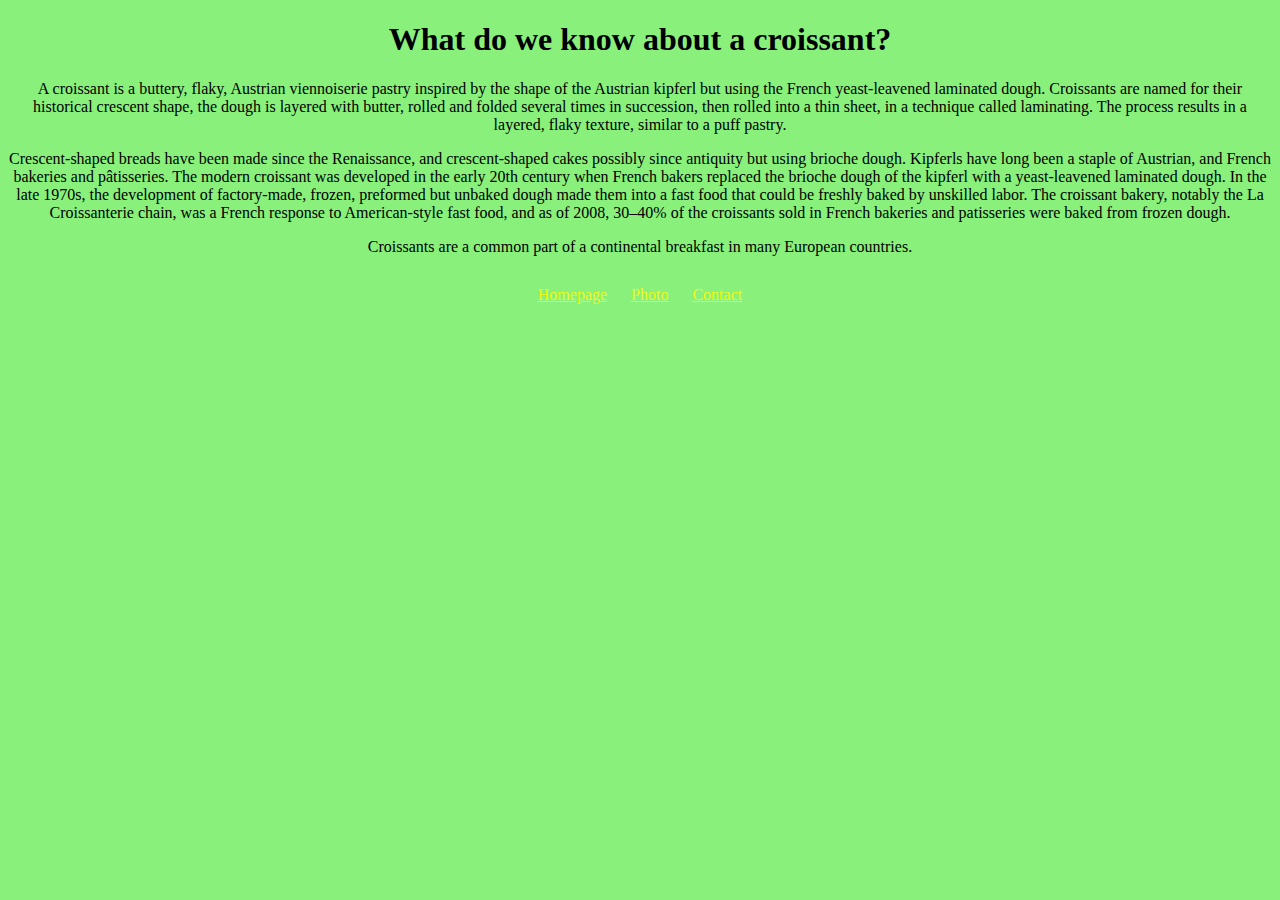
<file: index.html>
<!DOCTYPE html>
<html lang="en">
    <head>
        <meta charset="UTF-8">
        <meta http-equiv="X-UA-Compatible" content="IE=edge">
        <meta name="viewport" content="width=device-width, initial-scale=1.0">
        <meta name="description"  content="The site about croissants" />
        <title>Homepage</title>
        <link href="src/styles.css" rel="stylesheet" type="text/css" />
        <link
            rel="stylesheet"
            href="https://cdn.jsdelivr.net/npm/bootstrap@4.1.3/dist/css/bootstrap.min.css"
            integrity="sha384-MCw98/SFnGE8fJT3GXwEOngsV7Zt27NXFoaoApmYm81iuXoPkFOJwJ8ERdknLPMO"
            crossorigin="anonymous"
            />
        <script
            src="https://code.jquery.com/jquery-3.3.1.slim.min.js"
            integrity="sha384-q8i/X+965DzO0rT7abK41JStQIAqVgRVzpbzo5smXKp4YfRvH+8abtTE1Pi6jizo"
            crossorigin="anonymous"></script>
        <script
            src="https://cdn.jsdelivr.net/npm/popper.js@1.14.3/dist/umd/popper.min.js"
            integrity="sha384-ZMP7rVo3mIykV+2+9J3UJ46jBk0WLaUAdn689aCwoqbBJiSnjAK/l8WvCWPIPm49"
            crossorigin="anonymous"></script>
        <script
            src="https://cdn.jsdelivr.net/npm/bootstrap@4.1.3/dist/js/bootstrap.min.js"
            integrity="sha384-ChfqqxuZUCnJSK3+MXmPNIyE6ZbWh2IMqE241rYiqJxyMiZ6OW/JmZQ5stwEULTy"
            crossorigin="anonymous"></script>
    </head>
    <body>
        <h1>What do we know about a croissant?</h1>
        <article class="article">
            <p>
                A croissant is a buttery, flaky, Austrian viennoiserie pastry
                inspired by the shape of the Austrian kipferl but using the
                French yeast-leavened laminated dough. Croissants are named
                for their historical crescent shape, the dough is layered with
                butter, rolled and folded several times in succession, then
                rolled into a thin sheet, in a technique called laminating. The
                process results in a layered, flaky texture, similar to a puff
                pastry.</p>
            <p>Crescent-shaped breads have been made since the Renaissance, and
                crescent-shaped cakes possibly since antiquity but using
                brioche dough. Kipferls have long been a staple of Austrian, and
                French bakeries and pâtisseries. The modern croissant was
                developed in the early 20th century when French bakers replaced
                the brioche dough of the kipferl with a yeast-leavened laminated
                dough. In the late 1970s, the development of factory-made,
                frozen, preformed but unbaked dough made them into a fast food
                that could be freshly baked by unskilled labor. The croissant
                bakery, notably the La Croissanterie chain, was a French
                response to American-style fast food, and as of 2008, 30–40%
                of the croissants sold in French bakeries and patisseries were
                baked from frozen dough.</p>

            <p>Croissants are a common part of a continental breakfast in many
                European countries.
            </p>
        </article>

        <footer class="footer">
            <a href="/" title="Home"> Homepage</a>
            <a href="/photo.html" title="Croissant photo"> Photo</a>
            <a href="/contact.html" title="Contact Croissant.com"> Contact</a>
        </footer>
    </body>
</html>
</file>
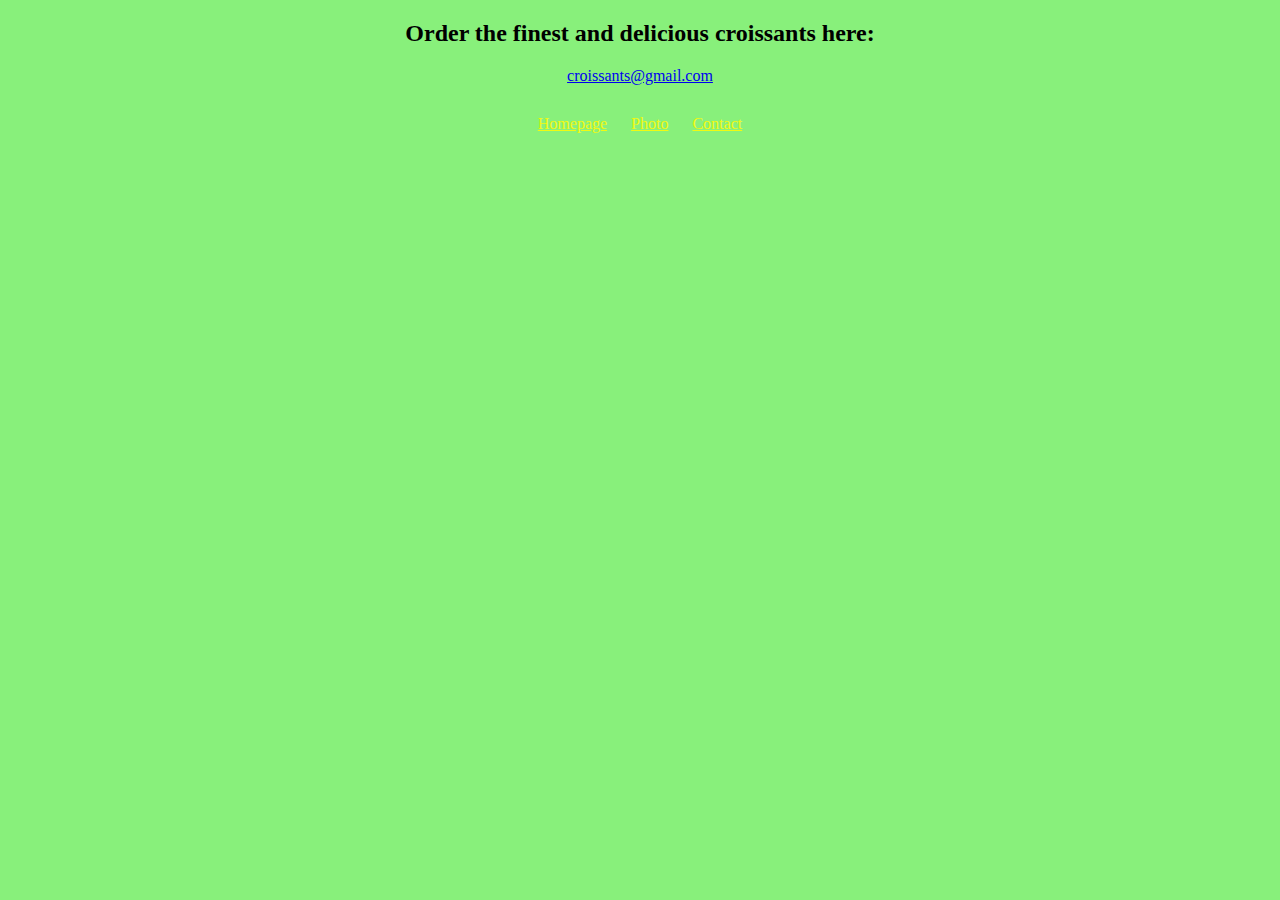
<file: contact.html>
<!DOCTYPE html>
<html lang="en">
<head>
    <meta charset="UTF-8">
    <meta http-equiv="X-UA-Compatible" content="IE=edge">
    <meta name="viewport" content="width=device-width, initial-scale=1.0">
    <title>Contact</title>
    <link href="src/styles.css" rel="stylesheet" type="text/css" />
    <link
      rel="stylesheet"
      href="https://cdn.jsdelivr.net/npm/bootstrap@4.1.3/dist/css/bootstrap.min.css"
      integrity="sha384-MCw98/SFnGE8fJT3GXwEOngsV7Zt27NXFoaoApmYm81iuXoPkFOJwJ8ERdknLPMO"
      crossorigin="anonymous"
    />
    <script
      src="https://code.jquery.com/jquery-3.3.1.slim.min.js"
      integrity="sha384-q8i/X+965DzO0rT7abK41JStQIAqVgRVzpbzo5smXKp4YfRvH+8abtTE1Pi6jizo"
      crossorigin="anonymous"
    ></script>
    <script
      src="https://cdn.jsdelivr.net/npm/popper.js@1.14.3/dist/umd/popper.min.js"
      integrity="sha384-ZMP7rVo3mIykV+2+9J3UJ46jBk0WLaUAdn689aCwoqbBJiSnjAK/l8WvCWPIPm49"
      crossorigin="anonymous"
    ></script>
    <script
      src="https://cdn.jsdelivr.net/npm/bootstrap@4.1.3/dist/js/bootstrap.min.js"
      integrity="sha384-ChfqqxuZUCnJSK3+MXmPNIyE6ZbWh2IMqE241rYiqJxyMiZ6OW/JmZQ5stwEULTy"
      crossorigin="anonymous"
    ></script>
</head>
<body>
  <h2>Order the finest and delicious croissants here:</h2>
  <div class="email">
  <a href="mailto:croissants@gmail.com">croissants@gmail.com</a>
</div>

  <footer>
    <a href="/index.html" title="Home"> Homepage</a>
    <a href="/photo.html" title="Croissant photo"> Photo</a>
    <a href="/" title="Contact Croissant.com"> Contact</a>
</footer>
</body>
</html>
</file>
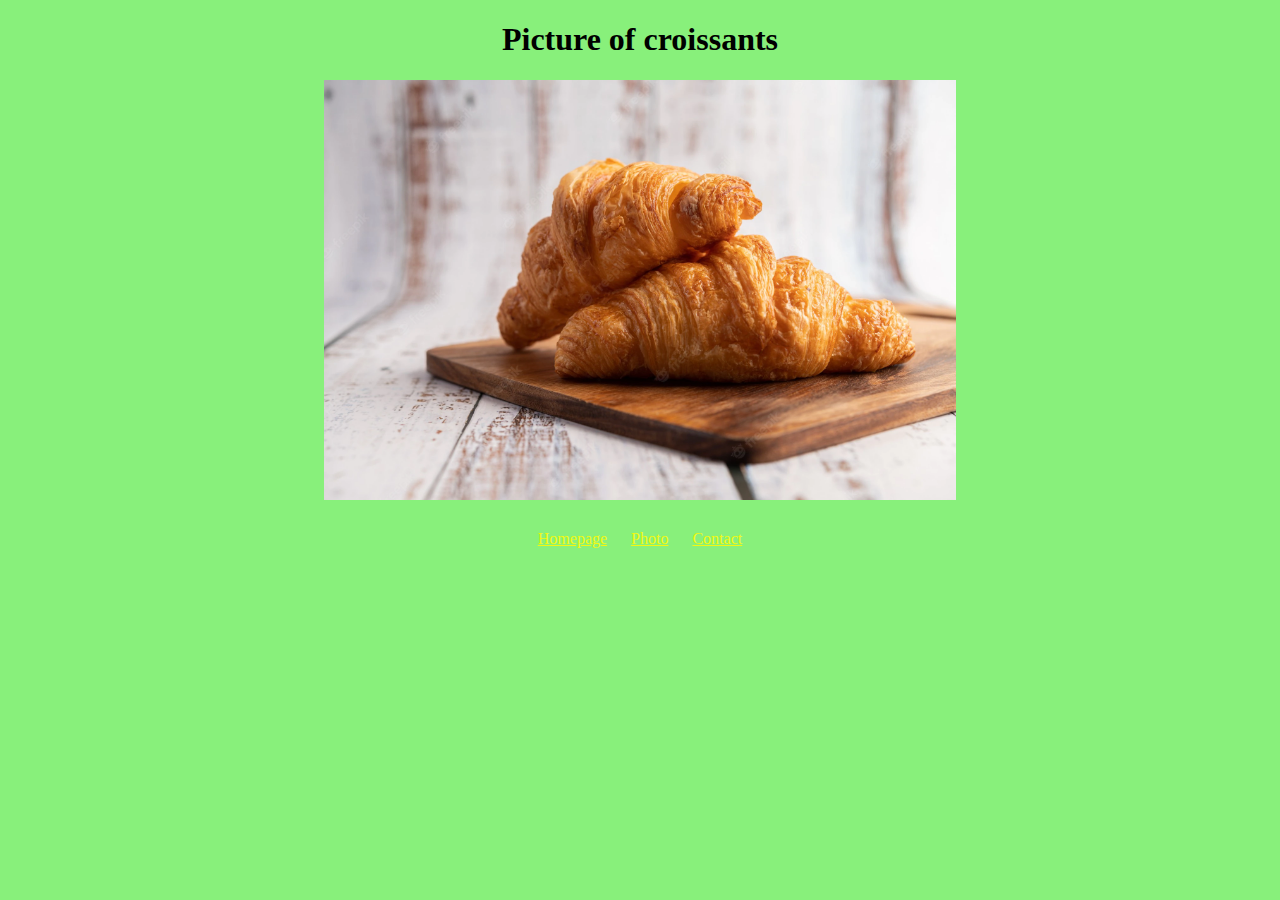
<file: photo.html>
<!DOCTYPE html>
<html lang="en">
<head>
    <meta charset="UTF-8">
    <meta http-equiv="X-UA-Compatible" content="IE=edge">
    <meta name="viewport" content="width=device-width, initial-scale=1.0">
    <title>Picture of croissants</title>
    <link href="src/styles.css" rel="stylesheet" type="text/css" />
    <link
      rel="stylesheet"
      href="https://cdn.jsdelivr.net/npm/bootstrap@4.1.3/dist/css/bootstrap.min.css"
      integrity="sha384-MCw98/SFnGE8fJT3GXwEOngsV7Zt27NXFoaoApmYm81iuXoPkFOJwJ8ERdknLPMO"
      crossorigin="anonymous"
    />
    <script
      src="https://code.jquery.com/jquery-3.3.1.slim.min.js"
      integrity="sha384-q8i/X+965DzO0rT7abK41JStQIAqVgRVzpbzo5smXKp4YfRvH+8abtTE1Pi6jizo"
      crossorigin="anonymous"
    ></script>
    <script
      src="https://cdn.jsdelivr.net/npm/popper.js@1.14.3/dist/umd/popper.min.js"
      integrity="sha384-ZMP7rVo3mIykV+2+9J3UJ46jBk0WLaUAdn689aCwoqbBJiSnjAK/l8WvCWPIPm49"
      crossorigin="anonymous"
    ></script>
    <script
      src="https://cdn.jsdelivr.net/npm/bootstrap@4.1.3/dist/js/bootstrap.min.js"
      integrity="sha384-ChfqqxuZUCnJSK3+MXmPNIyE6ZbWh2IMqE241rYiqJxyMiZ6OW/JmZQ5stwEULTy"
      crossorigin="anonymous"
    ></script>
</head>
<body>
    <h1>Picture of croissants</h1> 
    <img src="images/croissants.jpg"  class="img-fluid" alt="croissants" width="50%">

    <footer>
        <a href="/index.html" title="Home"> Homepage</a>
        <a href="/" title="Croissant photo"> Photo</a>
        <a href="/contact.html" title="Contact Croissant.com"> Contact</a>
    </footer>
</body>
</html>
</file>
<file: src/styles.css>
body {
    background: #88f07b;
}

h1, h2, p {
    text-align: center;
}

footer {
    text-align: center;
    margin-top: 30px;
}

footer a {
    margin: 0 10px;
    color: rgb(241, 249, 18);
}

img {
    display: block;
    margin-left: auto;
    margin-right: auto
}

.email {
    text-align: center;
}
</file>
